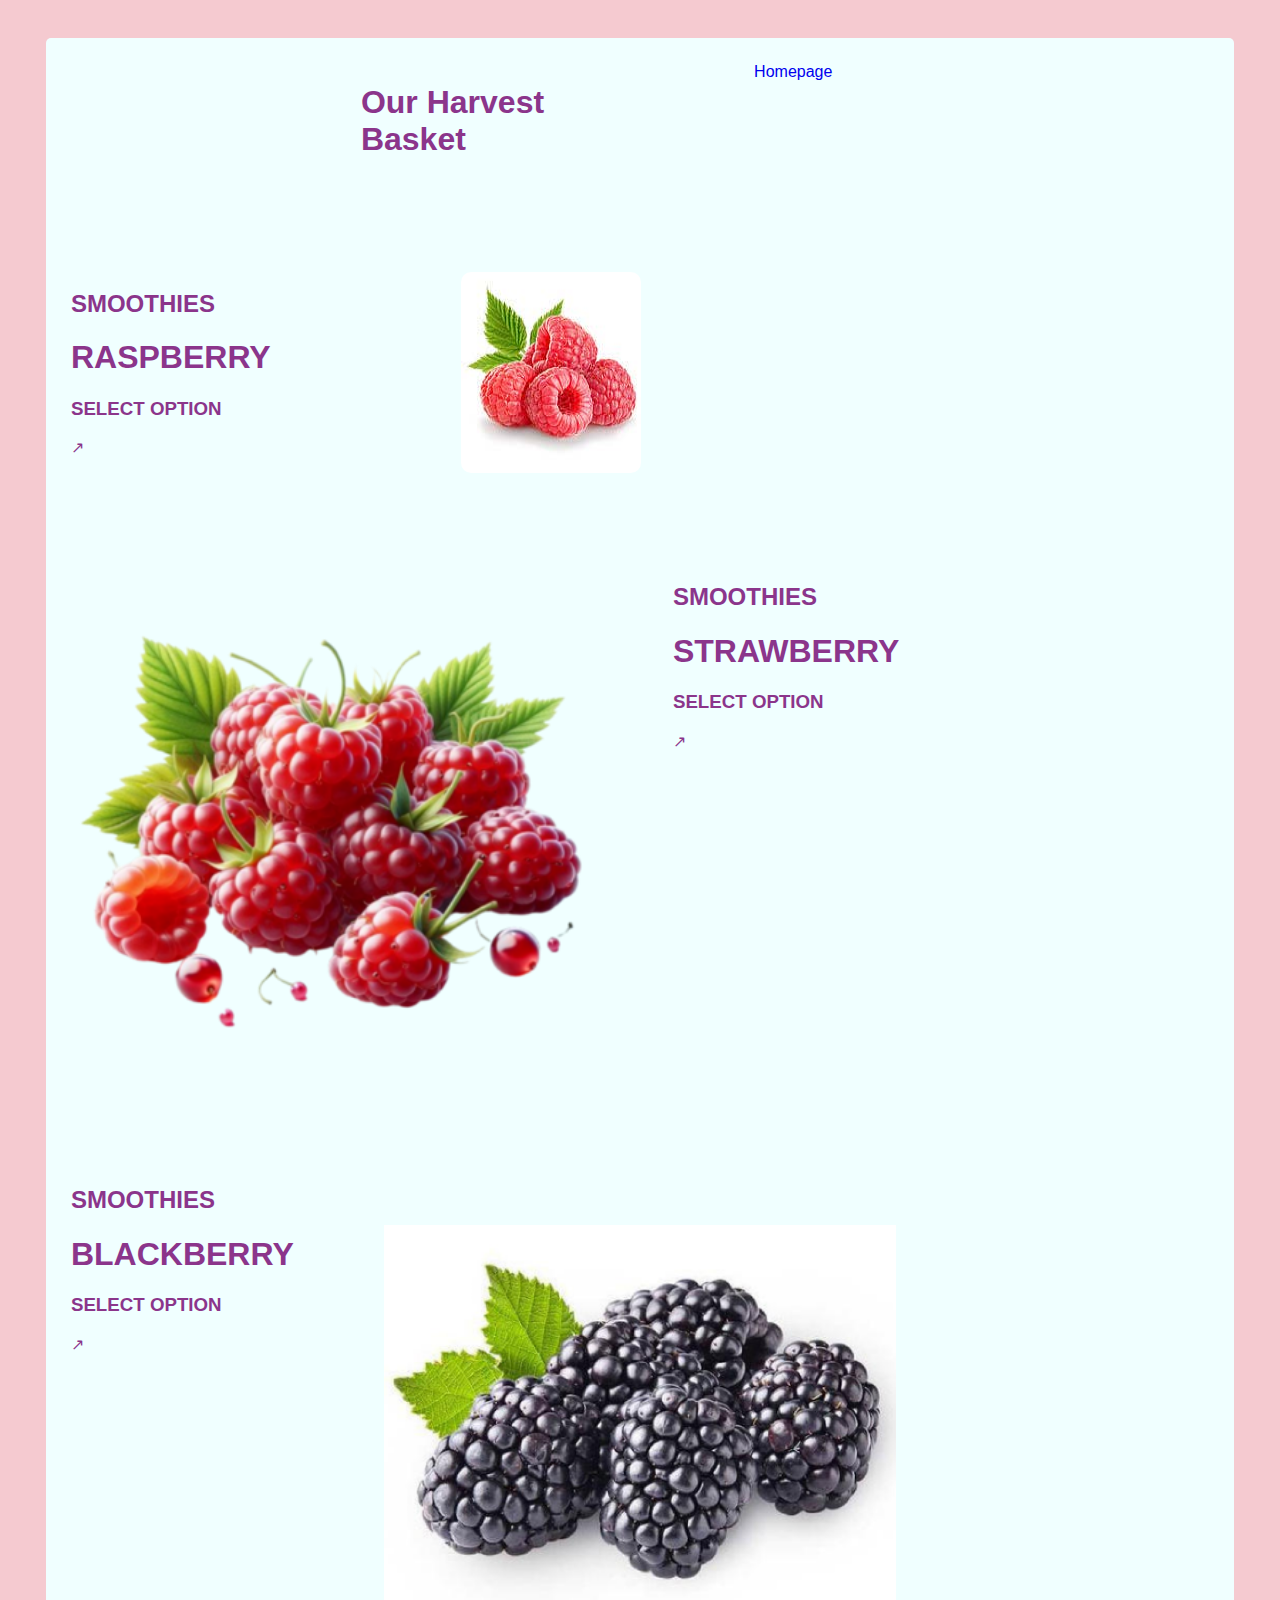
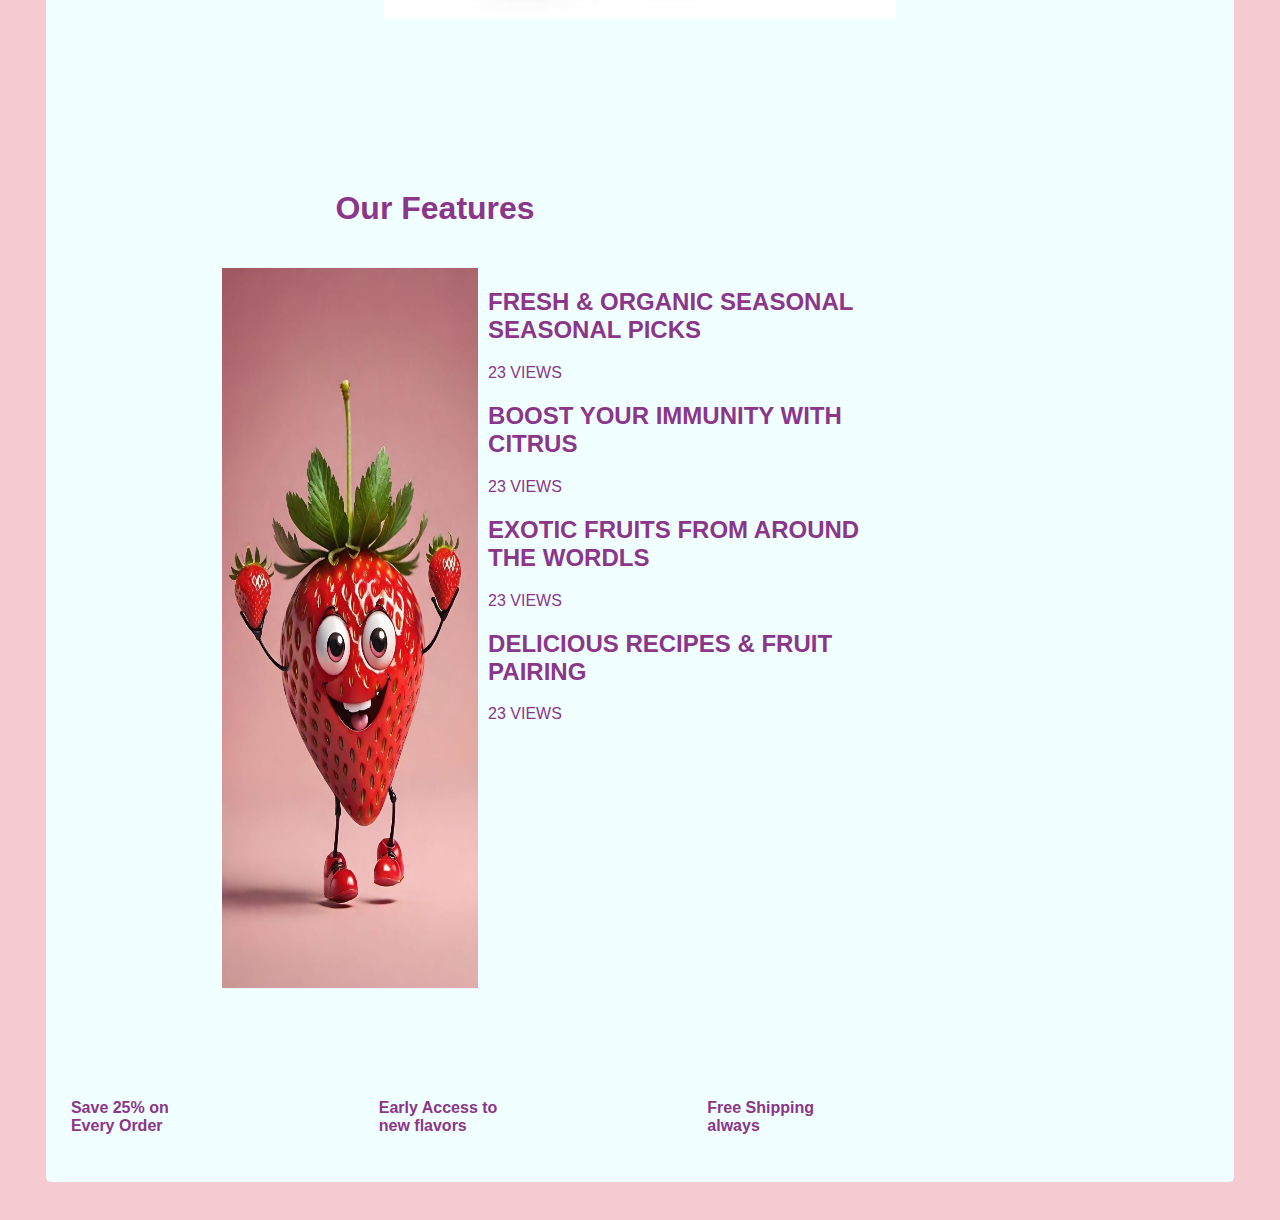
<file: fruitharvest.html>
<!DOCTYPE html>
<html lang="en">
<head>
    <meta charset="UTF-8">
    <meta name="viewport" content="width=device-width, initial-scale=1.0">
    <title>Fruits</title>
    <link rel="stylesheet" href="style.css">
</head>
<body>
    <div class="fruitsbody">
    <div class="h1">
        <h1>Our Harvest<br> Basket</h1>
        <a href="index.html">Homepage</a>
    </div>

    <div class="fruitone">
        <div class="rasberry" >
            <h2>SMOOTHIES</h2>
            <h1>RASPBERRY</h1>
            <h3>SELECT OPTION </h3><p>&#8599;</p>
        </div>

        <img src="images/rasberry.jpg" alt="rasberry">
    </div>
    
    <div class="fruittwo">
        <img src="images/strawberry.png" alt="strawberry">

        <div class="strawberry">
            <h2>SMOOTHIES</h2>
            <h1>STRAWBERRY</h1>
            <h3>SELECT OPTION </h3><p>&#8599;</p>
        </div>
    </div>

    <div class="fruitthree">
        <div class="rasberry" >
            <h2>SMOOTHIES</h2>
            <h1>BLACKBERRY</h1>
            <h3>SELECT OPTION </h3><p>&#8599;</p>
        </div>

        <img src="images/blacberry.png" alt="rasberry">
    </div>

    <div class="features">
        <h1>Our    Features</h1>
    </div>

    <div class="exampleoffeatures">
        <img src="images/strcartoon.jpg" alt="cartoon">
        <div class="featurelists">
            <div class="feature1">
                <h2> FRESH & ORGANIC SEASONAL<br> SEASONAL PICKS</h2>
                <p>23 VIEWS</p>
            </div>
             <div class="feature1">
                <h2>BOOST YOUR IMMUNITY WITH <br>CITRUS</h2>
                <p>23 VIEWS</p>
            </div>
             <div class="feature1">
                <h2>EXOTIC FRUITS FROM AROUND<br> THE WORDLS</h2>
                <p>23 VIEWS</p>
            </div>
             <div class="feature1">
                <h2>DELICIOUS RECIPES & FRUIT <br>PAIRING</h2>
                <p>23 VIEWS</p>
            </div>
        </div>
    </div>

    <div class="bottoms">
        <div class="bottom1">
            <h4>Save 25% on<br>
            Every Order</h4>
        </div>
        <div class="bottom1">
            <h4>Early Access to <br>new flavors</h4>
        </div>
        <div class="bottom1">
            <h4>Free Shipping <br>always</h4>
        </div>
    </div>


</div>
</body>
</html>
</file>
<file: style.css>
body{
    background-color: rgb(245, 202, 208);
    
}

.fruitsbody{
    margin: 3%;
    background-color: azure;
    font-family: 'Segoe UI', Tahoma, Geneva, Verdana, sans-serif;
    padding: 25px;
    border-radius: 5px;
}

.topnav{
    display: flex;
    gap: 130px;
}

.threelines{
    display: flex;
    gap: 3px;
    color: rgb(172, 112, 120);
}

.tittle h1{
    color: rgb(139, 53, 139);
    font-size: 24px;
    
}

.contact a{
    text-decoration: none;
    color:rgb(172, 112, 120) ;
    padding: 4px;
    
    
}

.contact a:hover{
    color:rgb(139, 53, 139) ;
    
}

.topnav img{
    width: 2vw;
    height: 3vh;
    
}

.topitems{
    display: flex;
    padding-top: 40px;
    color: rgb(139, 53, 139);
    gap: 100px;
}

.topitems h2{
    border: solid;
    width: 2vw;
    border-radius: 12px;
    margin-left: 105px;
    margin-top: -28px;

}

.topitems img{
    width: 30vw;
    margin-top: -49px;
}

.secondparagraph{
    display: flex;
    color: rgba(139, 53, 139);
    gap: 130px;
    padding-top: 70px;
}


.thirdparagraph{
    display: flex;
    color: rgba(139, 53, 139);
    padding-top: 70px;
    gap: 80px;
}

.partone{
    background-color: white;
    border-radius: 12px;
    height: 80vh;


}

.partone img{
    width: 5vw;
    border-radius: 40px;
    padding: 10px;
}

.parttwo img{
    width: 20vw;
}

.organic{
    color:  rgb(245, 202, 208);
    background-color: purple;
    border-radius: 12px;
    height: 50vh;
    position: absolute;
    margin-top: -2cm;
}

.organic img{
    width: 5vw;
    border-radius: 40px;
    padding: 10px;
}

.partthree{
    background-color: white;
    border-radius: 12px;
    height: 80vh;
}

.partthree img{
    width: 5vw;
    border-radius: 40px;
    padding: 10px;
    
}

.partone button{
    text-decoration: none;
    background-color: rgb(245, 202, 208);
    border: none;
    padding: 6px;
    border-radius: 9px;
}

.partone button:hover{
    background-color:rgba(139, 53, 139) ;
    color: white;

}

.parttwo button{
    text-decoration: none;
    background-color: rgb(245, 202, 208);
    border: none;
    padding: 6px;
    border-radius: 9px;
}

.parttwo button:hover{
    background-color:rgba(139, 53, 139) ;
    color: white;
    
}

.partthree button{
    text-decoration: none;
    background-color: rgb(245, 202, 208);
    border: none;
    padding: 6px;
    border-radius: 9px;
}

.partthree button:hover{
    background-color:rgba(139, 53, 139) ;
    color: white;
    
}

.h1{
    color: rgba(139, 53, 139);
    margin-left: 290px;
    display: flex;
    gap: 210px;
}

.h1 a{
    text-decoration: none;

}

.h1 a:hover{
    color: rgb(245, 202, 208);
    
}

.fruitone{
    display: flex;
    gap: 190px;
    color: rgb(139, 53, 139);
    padding-top: 90px;
}

.fruitone img{
    border-radius: 10px;
    margin-top: 2px;
}

.fruittwo{
    display: flex;
    padding-top: 90px;
    gap: 90px;
    color: rgb(139, 53, 139);
}

.fruittwo img{
    width: 40vw;
    padding-top: 1px;
    
}

.fruitthree{
    display: flex;
    color:rgb(139, 53, 139);
    gap: 90px;
    padding-top: 90px;
}

.fruitthree img{
    width: 40vw;
}


.features{
    color: rgb(139, 53, 139);
    padding-top: 90px;
    margin-left: 7cm;
}

.exampleoffeatures{
    display: flex;
    padding-top: 20px;
    gap: 10px;
    margin-left: 4cm;

}
.exampleoffeatures img{
    width: 20vw;
    height: 80vh;

}

.featurelists{
    color: rgb(139, 53, 139);
}

.bottoms{
    display: flex;
    padding-top: 90px;
    gap: 210px;
    color: rgb(139, 53, 139);
}
</file>
